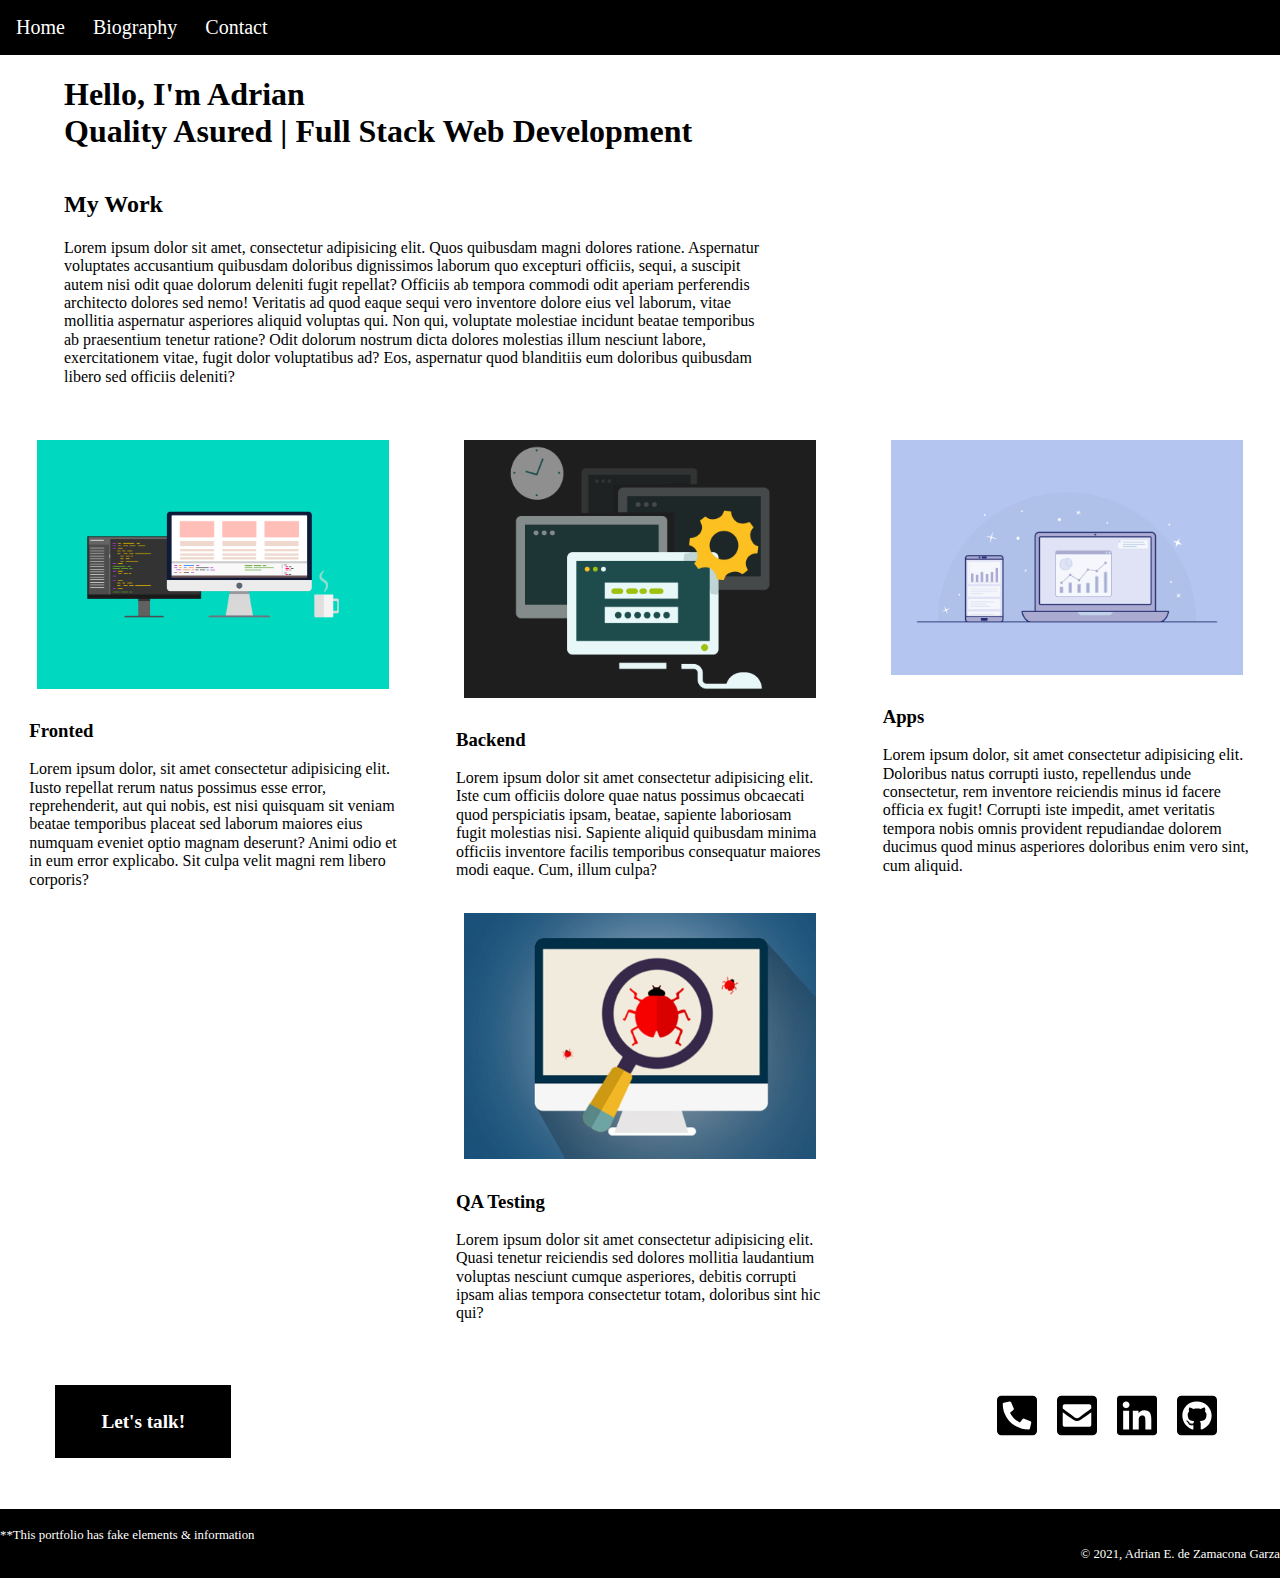
<file: index.html>
<!DOCTYPE html> 
<html lang="en"> 
    <head>
        <meta charset="UTF-8"> 
        <meta http-equiv="X-UA-Compatible" content="IE=edge">
        <meta name="viewport" content="width=device-width, initial-scale=1.0">
        <title>Adrian E. de Zamacona Garza</title>
        <link rel="stylesheet" href="css/normalize.css"> 
        <link rel="stylesheet" href="css/style.css">
        <link rel="icon" type="image/png" href="img\negro_fondotransparente.png"/> 
    </head>
    <body>
        <header>
            <nav class="menu">
                <ul> 
                    <li><a href="index.html">Home</a></li>
                    <li><a href="biografia.html">Biography</a></li>
                    <li><a href="contacto.html">Contact</a></li>
                </ul>
            </nav>
        </header>
        <main>
            <section>
            <div class="main-title">
                <h1>Hello, <strong>I'm Adrian</strong><br> 
            Quality Asured | Full Stack Web Development</h1>
            </div>
            </section>
            <section class="porta">
                <div class="main-title">
                    <h2>My Work</h2>
                    <p> Lorem ipsum dolor sit amet, consectetur adipisicing elit. Quos quibusdam magni dolores ratione. Aspernatur voluptates accusantium quibusdam doloribus dignissimos laborum quo excepturi officiis, sequi, a suscipit autem nisi odit quae dolorum deleniti fugit repellat? Officiis ab tempora commodi odit aperiam perferendis architecto dolores sed nemo! Veritatis ad quod eaque sequi vero inventore dolore eius vel laborum, vitae mollitia aspernatur asperiores aliquid voluptas qui. Non qui, voluptate molestiae incidunt beatae temporibus ab praesentium tenetur ratione? Odit dolorum nostrum dicta dolores molestias illum nesciunt labore, exercitationem vitae, fugit dolor voluptatibus ad? Eos, aspernatur quod blanditiis eum doloribus quibusdam libero sed officiis deleniti?</p>
                </div>
            </section>
            <section class="porta">
                <figure class="work centered">
                    <a href="#">
                        <img src="img\frontend-4342425.png" alt="Frontend icon">
                    </a>
                    <figcaption>
                        <h3 class="content-title">Fronted</h3>
                        <p>Lorem ipsum dolor, sit amet consectetur adipisicing elit. Iusto repellat rerum natus possimus esse error, reprehenderit, aut qui nobis, est nisi quisquam sit veniam beatae temporibus placeat sed laborum maiores eius numquam eveniet optio magnam deserunt? Animi odio et in eum error explicabo. Sit culpa velit magni rem libero corporis?</p>
                    </figcaption>
                </figure>
                <figure class="work centered">
                    <a href="#">
                        <img src="img\backend-4496461.png" alt="Backend icon">
                    </a>
                    <figcaption>
                        <h3 class="content-title">Backend</h3>
                        <p>Lorem ipsum dolor sit amet consectetur adipisicing elit. Iste cum officiis dolore quae natus possimus obcaecati quod perspiciatis ipsam, beatae, sapiente laboriosam fugit molestias nisi. Sapiente aliquid quibusdam minima officiis inventore facilis temporibus consequatur maiores modi eaque. Cum, illum culpa?</p>
                    </figcaption>
                </figure>
                <figure class="work centered">
                    <a href="#">
                        <img src="img\interface-3614766.png" alt="Apps icon">
                    </a>
                    <figcaption>
                        <h3 class="content-title">Apps</h3>
                        <p>Lorem ipsum dolor, sit amet consectetur adipisicing elit. Doloribus natus corrupti iusto, repellendus unde consectetur, rem inventore reiciendis minus id facere officia ex fugit! Corrupti iste impedit, amet veritatis tempora nobis omnis provident repudiandae dolorem ducimus quod minus asperiores doloribus enim vero sint, cum aliquid.</p>
                    </figcaption>
                </figure>
                <figure class="work centered">
                    <a href="#">
                        <img src="img\software-762486_1920.jpg" alt="QA icon">
                    </a>
                    <figcaption>
                        <h3 class="content-title">QA Testing</h3>
                        <p>Lorem ipsum dolor sit amet consectetur adipisicing elit. Quasi tenetur reiciendis sed dolores mollitia laudantium voluptas nesciunt cumque asperiores, debitis corrupti ipsam alias tempora consectetur totam, doloribus sint hic qui?</p>
                    </figcaption>
                </figure>
            </section>
            <section>
                <button class="button button_3"><a href="contacto.html">Let's talk!</a></button>
            </section>
            <section class="talk">
                <ul>
                    <li><a href="tel:+34679267700"><img src="img\phone-square-alt-solid.svg" alt="call me"></a></li>
                    <li><a href="mailto:adriandez@example.com"><img src="img\envelope-square-solid.svg" alt="email me"></a></li>
                    <li><a href="www.linkedin.com" target="_blank"><img src="img\linkedin-brands.svg" alt="linkedin"></a></li>
                    <li><a href="www.github.com" target="_blank"><img src="img\github-square-brands.svg" alt="github"></a></li>
                </ul>
            </section>
            </main>
            <footer>
                <p class="left"><small>**This portfolio has fake elements & information</small></p><br>
                <p class="right"><small>&copy; 2021, Adrian E. de Zamacona Garza</small><p>
            </footer>
    </body>
</html>
</file>
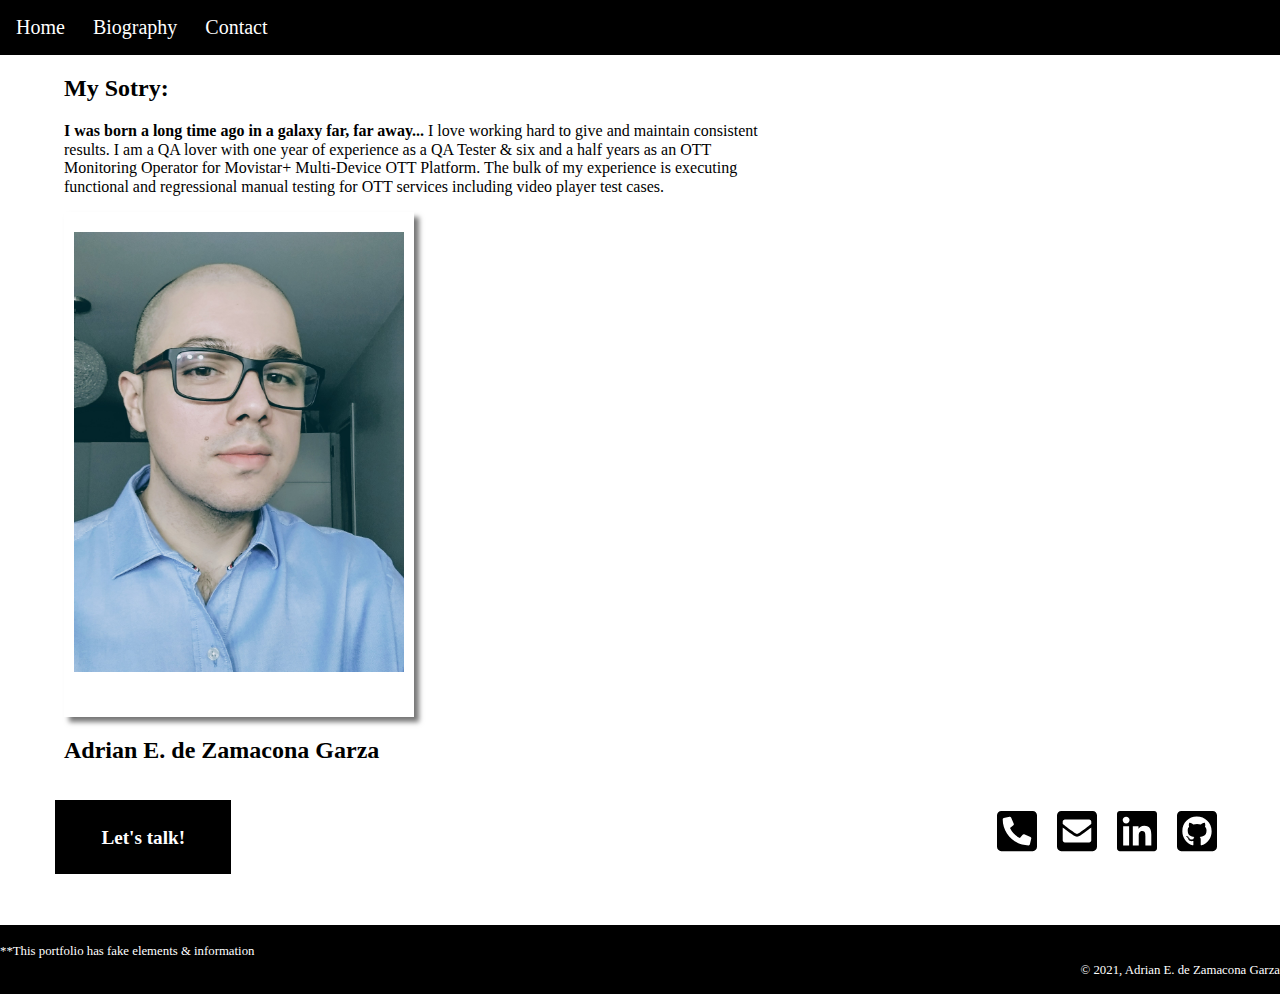
<file: biografia.html>
<!DOCTYPE html>
<html lang="en">
    <head>
        <meta charset="UTF-8"> 
        <meta http-equiv="X-UA-Compatible" content="IE=edge">
        <meta name="viewport" content="width=device-width, initial-scale=1.0">
        <title>Adrian - Biography</title>
        <link rel="stylesheet" href="css/normalize.css"> 
        <link rel="stylesheet" href="css/style.css"> 
    </head>
    <body>
        <header>
            <nav class="menu">
                <ul> 
                    <li><a href="index.html">Home</a></li>
                    <li><a href="biografia.html">Biography</a></li>
                    <li><a href="contacto.html">Contact</a></li>
                </ul>
            </nav>
            <!-- Navigation 
                Burger Menu?
            -->
        </header>
        <main>
            <section>
                <div class="main-title">
                    <h2>My Sotry:</h2>
                    <p><strong>I was born a long time ago in a galaxy far, far away...</strong> I love working hard to give and maintain consistent results. I am a QA lover with one year of experience as a QA Tester & six and a half years as an OTT Monitoring Operator for Movistar+ Multi-Device OTT Platform. The bulk of my experience is executing functional and regressional manual testing for OTT services including video player test cases.</p>
                </div>
                <div class="polaroid">
                    <img src="img\IMG_20200112_195420b.jpg" alt="Unidentified" id="img-bio">
                </div>
                <h2 class="h2-h3-bio">Adrian E. de Zamacona Garza</h2>
            </section>
            <section>
                <button class="button button_3"><a href="contacto.html">Let's talk!</a></button>
            </section>
            <section class="talk">
                <ul>
                    <li><a href="tel:+34679267700"><img src="img\phone-square-alt-solid.svg" alt="call me"></a></li>
                    <li><a href="mailto:adriandez@example.com"><img src="img\envelope-square-solid.svg" alt="email me"></a></li>
                    <li><a href="https://www.linkedin.com/" target="_blank"><img src="img\linkedin-brands.svg" alt="linkedin"></a></li>
                    <li><a href="https://www.github.com/" target="_blank"><img src="img\github-square-brands.svg" alt="github"></a></li>
                </ul>
            </section>
        </main>
        <footer>
            <p class="left"><small>**This portfolio has fake elements & information</small></p><br>
            <p class="right"><small>&copy; 2021, Adrian E. de Zamacona Garza</small><p>
        </footer>     
    </body>
</html>
</file>
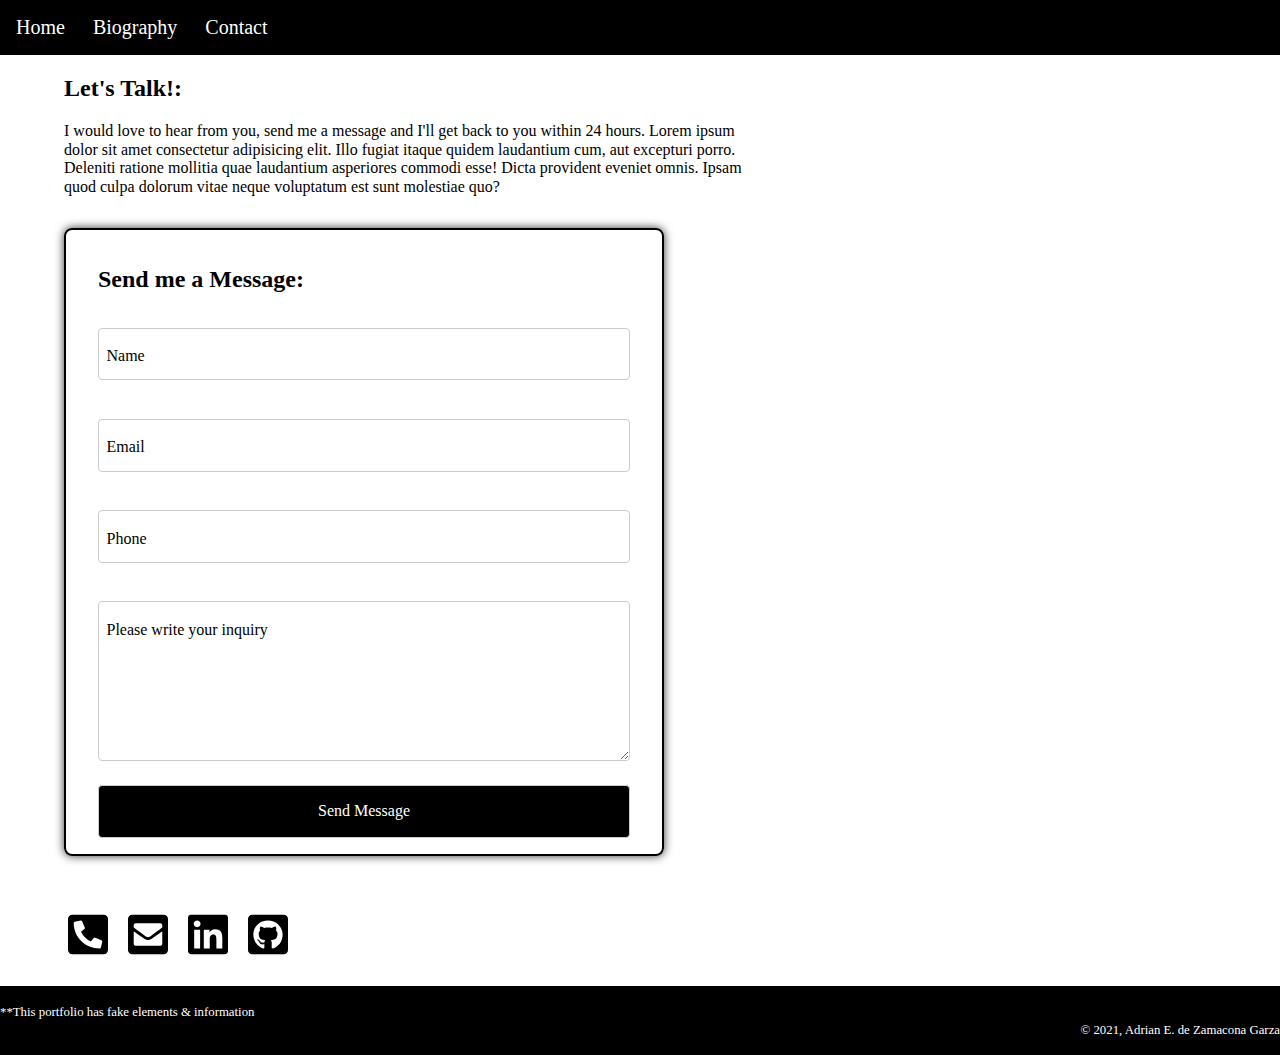
<file: contacto.html>
<!DOCTYPE html>
<html lang="en">
    <head>
        <meta charset="UTF-8"> 
        <meta http-equiv="X-UA-Compatible" content="IE=edge">
        <meta name="viewport" content="width=device-width, initial-scale=1.0">
        <title>Adrian - Let's talk!</title>
        <link rel="stylesheet" href="css/normalize.css"> 
        <link rel="stylesheet" href="css/style.css"> 
    </head>
    <body>
        <header>
            <nav class="menu">
                <ul> 
                    <li><a href="index.html">Home</a></li>
                    <li><a href="biografia.html">Biography</a></li>
                    <li><a href="contacto.html">Contact</a></li>
                </ul>
            </nav>
            <!-- Navigation 
                Burger Menu?
            -->
        </header>
        <main>
            <section class="main-title">
                <div>
                    <h2>Let's Talk!:</h2>
                    <p>I would love to hear from you, send me a message and I'll get back to you within 24 hours. Lorem ipsum dolor sit amet consectetur adipisicing elit. Illo fugiat itaque quidem laudantium cum, aut excepturi porro. Deleniti ratione mollitia quae laudantium asperiores commodi esse! Dicta provident eveniet omnis. Ipsam quod culpa dolorum vitae neque voluptatum est sunt molestiae quo?</p>
                </div>
            </section>
            <div>
                <form class="contact2">
                    <fieldset>
                        <h2>Send me a Message:</h2> 

                        <div class="field">
                            <input type="text" id="name" name="name" placeholder=" " required>
                            <label for="name">Name</label>
                        </div>

                        <div class="field">
                            <input type="email" name="email" id="email" placeholder=" " required>
                            <label for="email">Email</label>
                        </div>

                        <div class="field">
                            <input type="tel" name="phone" id="phone" placeholder=" ">
                            <label for="phone">Phone</label>
                        </div>

                        <div class="field">
                            <textarea name="msg" id="msg" placeholder=" "></textarea>
                            <label for="msg">Please write your inquiry</label>
                        </div>

                        <input type="submit" id="submit" value="Send Message">
                    </fieldset>
                </form>
            </div>
            <section class="talk2">
                <ul>
                    <li><a href="tel:+34679267700"><img src="img\phone-square-alt-solid.svg" alt="call me"></a></li>
                    <li><a href="mailto:adriandez@example.com"><img src="img\envelope-square-solid.svg" alt="email me"></a></li>
                    <li><a href="www.linkedin.com" target="_blank"><img src="img\linkedin-brands.svg" alt="linkedin"></a></li>
                    <li><a href="www.github.com" target="_blank"><img src="img\github-square-brands.svg" alt="github"></a></li>
                </ul>
            </section>
        </main>
        <footer>
            <p class="left"><small>**This portfolio has fake elements & information</small></p><br>
            <p class="right"><small>&copy; 2021, Adrian E. de Zamacona Garza</small><p>
        </footer>
    </body>
</html>
</file>
<file: css/style.css>
/* Tags */
html {
  box-sizing: border-box;
}
*,
*:before,
*:after {
  box-sizing: inherit;
}

form {
  margin: 2em 0;
}

fieldset {
  border-radius: 8px;
  border: solid 2px #000000;
  padding: 1em 2em;
  margin: 0 0.75em 1.5em 0.75em;
  background-color: rgba(255, 255, 255, 0.8);
  box-shadow: 0px 0px 10px rgba(0, 0, 0, 0.8);
}

legend {
  font-size: 1.5em;
  text-shadow: 0 0 2px #fff, 0 0 3px #fff, 0 0 4px grey, 0 0 6p;
  color: #000000;
  font-weight: 800;
}

input#submit {
  background-color: #000000;
  color: #fff;
}

input,
textarea {
  border: solid 1px #ccc;
  border-radius: 4px;
  font-size: 1rem;
  padding: 1rem;
  width: 100%;
  cursor: text;
  color: #707070;
}

textarea {
  min-height: 160px;
}

label {
  color: #000000;
  font-size: 0.8em;
}

img {
  max-width: 100%;
}

body {
  padding: 0;
  margin: 0;
}

nav {
  background-color: black;
}

nav > ul > li > a {
  color: white;
}

nav > ul {
  list-style-type: none;
  margin: 0;
  padding: 0;
}

nav > ul > li {
  display: inline-block;
  margin-right: -8px;
  font-size: 20px;
  padding: 0.5rem;
}

a {
  display: block;
  padding: 0.5rem;
  text-decoration: none;
  color: black;
}

a:hover {
  background-color: grey;
  color: black;
}

h1 {
  color: black;
}

footer {
  background-color: black;
  display: inline-block;
  width: 100%;
  bottom: 0;
}

footer > p {
  color: white;
}

p.right {
  float: right;
}

p.left {
  float: left;
}

figure.logo > img {
  width: 100px;
}

hr {
  width: 300px;
}

/* IDs */

#img-bio {
  padding-top: 10px;
  display: block;
  margin-left: 64px;
  width: 350px;
  height: auto;
}

#contact {
  padding-top: 5px;
  padding-bottom: 220px;
}

/* Class */

section.talk > ul > li > a > img {
  width: 40px;
}

section.talk > ul > li {
  display: inline-flex;
}

section.talk {
  float: right;
  margin-right: 55px;
}

section.talk2 > ul > li > a > img {
  width: 40px;
}

section.talk2 > ul > li {
  display: inline-flex;
}

section.talk2 {
  float: left;
  margin-left: 20px;
}

.h2-h3-bio {
  margin-left: 64px;
}

h3.h2-h3-bio {
  font-size: 16px;
}

.menu {
  display: flex;
}

.main-title {
  width: 60%;
  padding-left: 64px;
}

.work {
  background: white;
}

.work {
  width: 400px;
}

.centered {
  margin: 0 auto;
  padding: 0 1em;
}

.centered {
  max-width: 62em;
}

.porta {
  display: flex;
  flex-wrap: wrap;
  margin-bottom: 30px;
}

input:focus,
textarea:focus {
  outline: 0;
  border-bottom: 2px solid grey;
}

label,
input,
textarea {
  transition: all 0.2s;
  touch-action: manipulation;
}

.polaroid {
  width: 350;
}

.polaroid img {
  border: 10px solid #fff;
  border-bottom: 45px solid #fff;
  box-shadow: 5px 5px 5px #777;
}

.button {
  position: relative;
  background-color: black;
  color: white;
  border: none;
  margin: 1rem;
  margin-bottom: 3.2rem;
  font-size: 1.2rem;
  font-weight: 700;
  line-height: 1;
  overflow: hidden;
  padding: 1.2rem 2.4rem;
  transition: all 0.3s ease-out;
  margin-left: 55px;
  float: left;
}

.button_3 > a {
  color: white;
}

.button_3:hover {
  transform: translateY(-2px) scale(1.1);
  background: grey;
  color: white;
}

.field {
  display: flex;
  flex-flow: column-reverse;
  margin-bottom: 1.5em;
  position: relative;
}

input:placeholder-shown + label,
textarea:placeholder-shown + label {
  cursor: text;
  max-width: 70%;
  white-space: nowrap;
  overflow: hidden;
  text-overflow: ellipsis;
  transform-origin: -2.125rem 0;
  transform: translate(0, 2.125rem) scale(1.25);
}

input:not(:placeholder-shown) + label,
input:focus + label,
textarea:not(:placeholder-shown) + label,
textarea:focus + label {
  transform: translate(0, 0) scale(1);
  cursor: pointer;
}

@media screen and (min-width: 700px) {
  fieldset {
    max-width: 600px;
    margin-left: 64px;
  }
}
</file>
